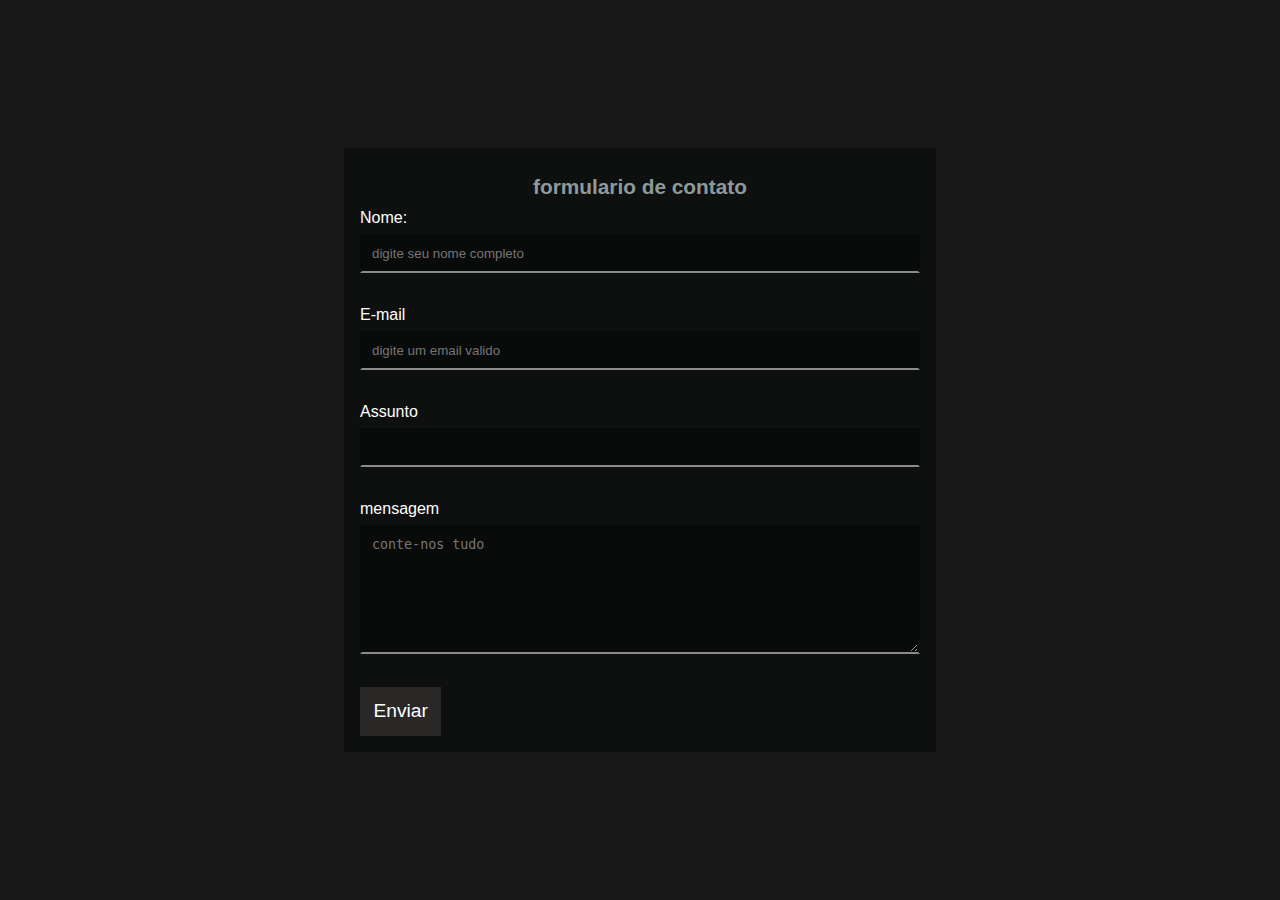
<file: index.html>
<!DOCTYPE html>
<html lang="en">
<head>
    <meta charset="UTF-8">
    <meta name="viewport" content="width=device-width, initial-scale=1.0">
    <title>tela de login</title>

    <link rel="stylesheet" href="style.css">
</head>
<body>
    
    <form action="" method="post" autocomplete="off">

        <fieldset>
                <legend>formulario de contato</legend>


                <label for="name">
                    Nome:
                </label>

                <input 
                type="text" id="name" required placeholder="digite seu nome completo">

                <label for="email">E-mail</label>

                <input type="email" id="email" required placeholder="digite um email valido">

                <label for="assunto">Assunto</label>
                <input type="text" id="assunto">


                <label for="men">mensagem</label>

                <textarea name="men" id="men" rows="7" required maxlength="1000" minlength="20" placeholder="conte-nos tudo"></textarea>

                <button class="btn">Enviar</button>

        </fieldset>




    </form>
</body>
</html>
</file>
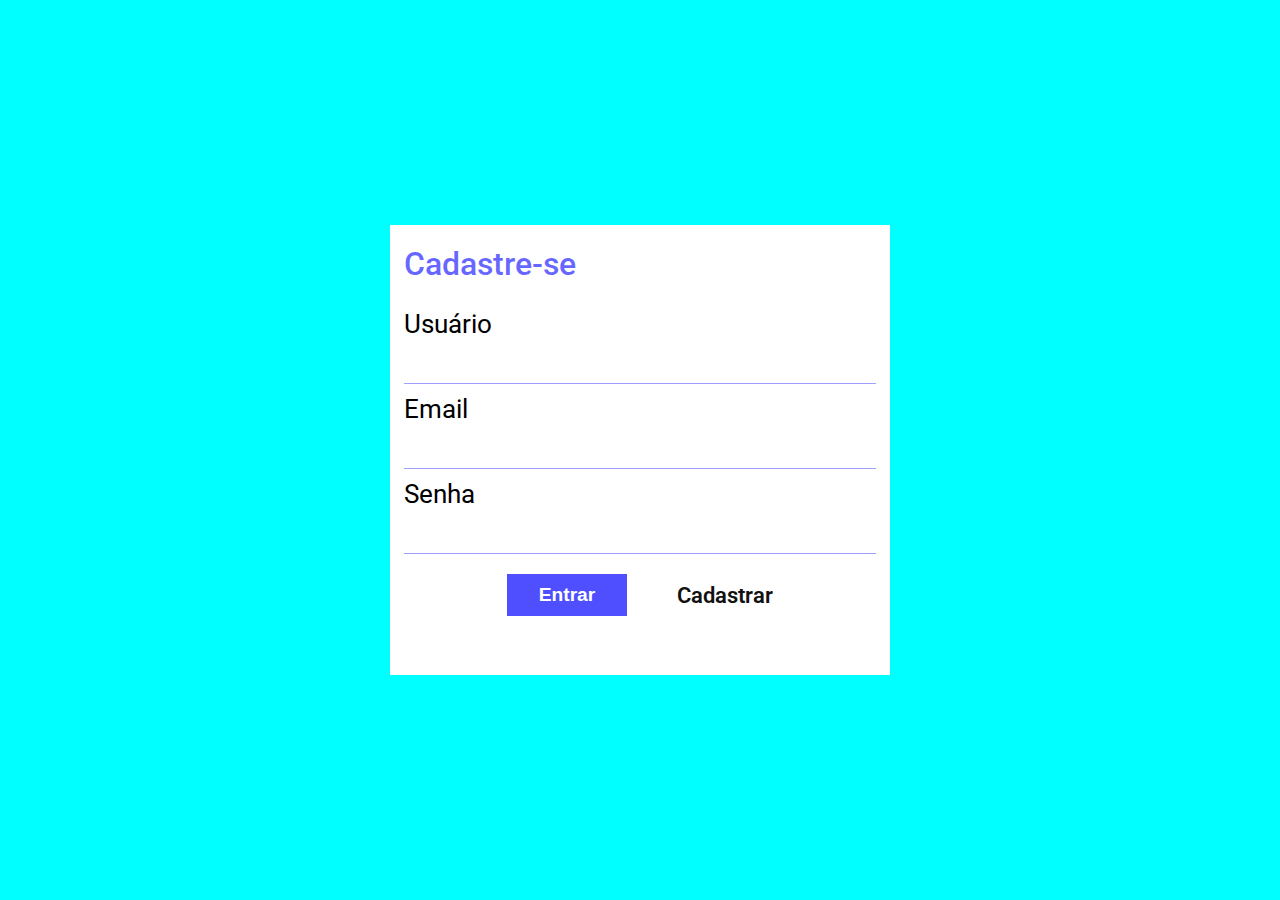
<file: formulario.html>
<!DOCTYPE html>
<html lang="en">
<head>
    <meta charset="UTF-8">
    <meta name="viewport" content="width=device-width, initial-scale=1.0">
    <link rel="stylesheet" href="estilo.css">
    <title>formulario</title>
</head>
<body>
    <form action="" method="get">

        <fieldset>

            <legend>Cadastre-se</legend>

            <label for="iname">Usuário</label>
            <input type="text" id="iname" required>

            <label for="imael">Email</label>
            <input type="email" name="" id="imael" required >

            <label for="isenha">Senha</label>
            <input type="password" name="" id="isenha" required maxlength="20" minlength="8">

            <div class="btn">
                <button type="submit">Entrar</button>

                <a href="#">Cadastrar</a>
            </div>
        </fieldset>
    </form>
</body>
</html>
</file>
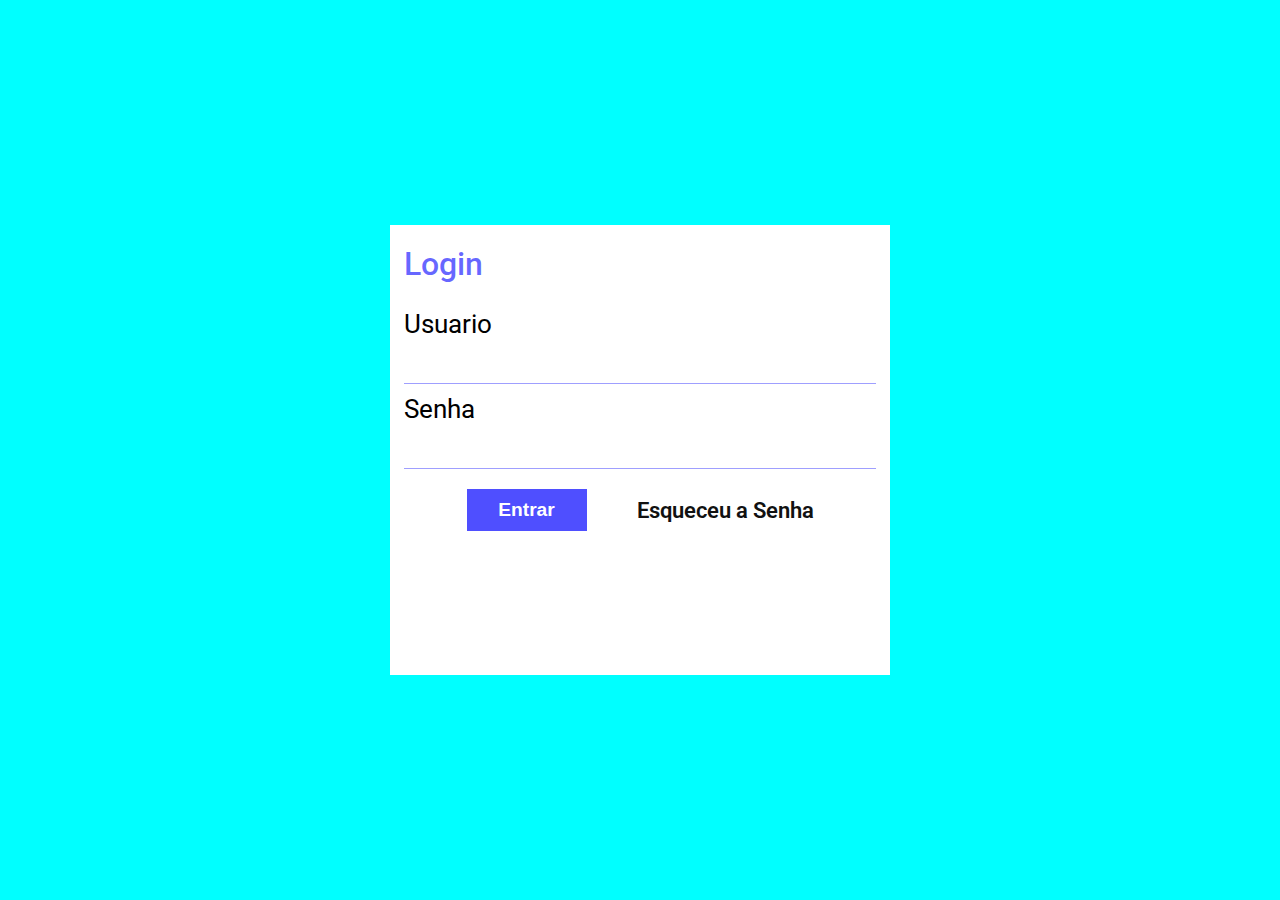
<file: login.html>
<!DOCTYPE html>
<html lang="pt-br">
<head>
    <meta charset="UTF-8">
    <meta name="viewport" content="width=device-width, initial-scale=1.0">
    <title>Document</title>
    <link rel="stylesheet" href="estilo.css">
</head>
<body>
    <form action="">
        <fieldset>
            <legend>Login</legend>
            <label for="user">Usuario</label>
            <input type="text" >

            <label for="password">Senha</label>
            <input type="password" name="" id="password">

            <div class="btn">
                <button type="submit">Entrar</button>

                <a href="login.html">Esqueceu a Senha</a>
            </div>
        </fieldset>
    </form>
</body>
</html>
</file>
<file: style.css>
html{
    background-color: #181818;
    font-family: Arial, Helvetica, sans-serif;
    color: white;

}

body{
    display: flex;
    justify-content: center;
    align-items: center;
    min-height: 100vh;
    margin: 0;
}

form{
    width: 90%;
    min-width: 28.125em;
    max-width: 35em;
    background-color: #0e1010;
    padding: 1em;
}

fieldset{
    border: none;
    padding: 0;
    margin: 0
}

label, input, textarea{
    display: block;
    width: 100%;
    box-sizing: border-box;

}

input, textarea{
    background-color: rgba(0, 0, 0, .3);
    border: 2px solid transparent;
    border-bottom-color:#bbbb;
    padding: .75em;
    margin: .5em 0 2.5em;
    color: white;
}



legend{
    padding: .5em;
    text-align: center;
    font-weight: bold;
    color: #8e999a;
    font-size: 1.3em;
}

.btn{
    background-color: #2a2727;
    color: white;
    cursor: pointer;
    padding: .7em;
    font-size: 1.2em;
    border: none;
}
</file>
<file: estilo.css>
@import url('https://fonts.googleapis.com/css2?family=Roboto:ital,wght@0,100..900;1,100..900&display=swap');

body{
    font-family: "Roboto", sans-serif;
    margin: auto;
    display: flex;
    justify-content: center;
    align-items: center;
    height: 100vh;
    background-color: aqua;
}
form{
    width: 500px;
    height: 450px;
    background-color: white;
}

fieldset{
    display: flex;
    flex-direction: column;
    gap: 10px;
    border: none;
}

legend{
    font-weight: 500;
    font-size: 2em;
    padding: 20px 0;
    color: rgba(0, 0, 255, 0.601);
}

label{
    font-size: 1.6em;
}

input{
    border: none;
    border-bottom: 1px solid  rgba(0, 0, 255, 0.375);
    outline: none;
    font-size: 1em;
    padding: 8px;
    transition: papadding-left, 0.3s;
}

input:focus{
    padding-left: 10px;
    border: none;
    outline: 1px solid rgba(0, 0, 255, 0.375);
}

.btn{
    display: flex;
    justify-content: center;
    gap: 50px;
    margin-top: 10px;
}

.btn button{
    width: 6.25em;
    padding: 10px;
    font-size: 1.2em;
    background-color: rgb(79, 79, 255);
    color: white;
    font-weight: bold;
    transition: all 0.5s ease;
    border: none;

}

.btn button:hover{
    cursor: pointer;
    color: black;
    background-color:rgb(47, 47, 255) ;
    
}

.btn a{
    text-decoration: none;
    display: flex;
    align-items: center;
    font-size: 1.4em;
    transition: all 0.7s ease;
    position: relative;
    color: #111;
    font-weight: 600;
}

.btn a::after{
    content: "";
    position: absolute;
    left: 0;
    bottom: -2px;         
    height: 2px;          
    width: 100%;
    background: #0ea5e9;  
    transform: scaleX(0);
    transform-origin: left;
    transition: transform .25s ease;
}

.btn a:hover::after,
.btn a:focus-visible::after{
    transform: scaleX(1);
}
</file>
